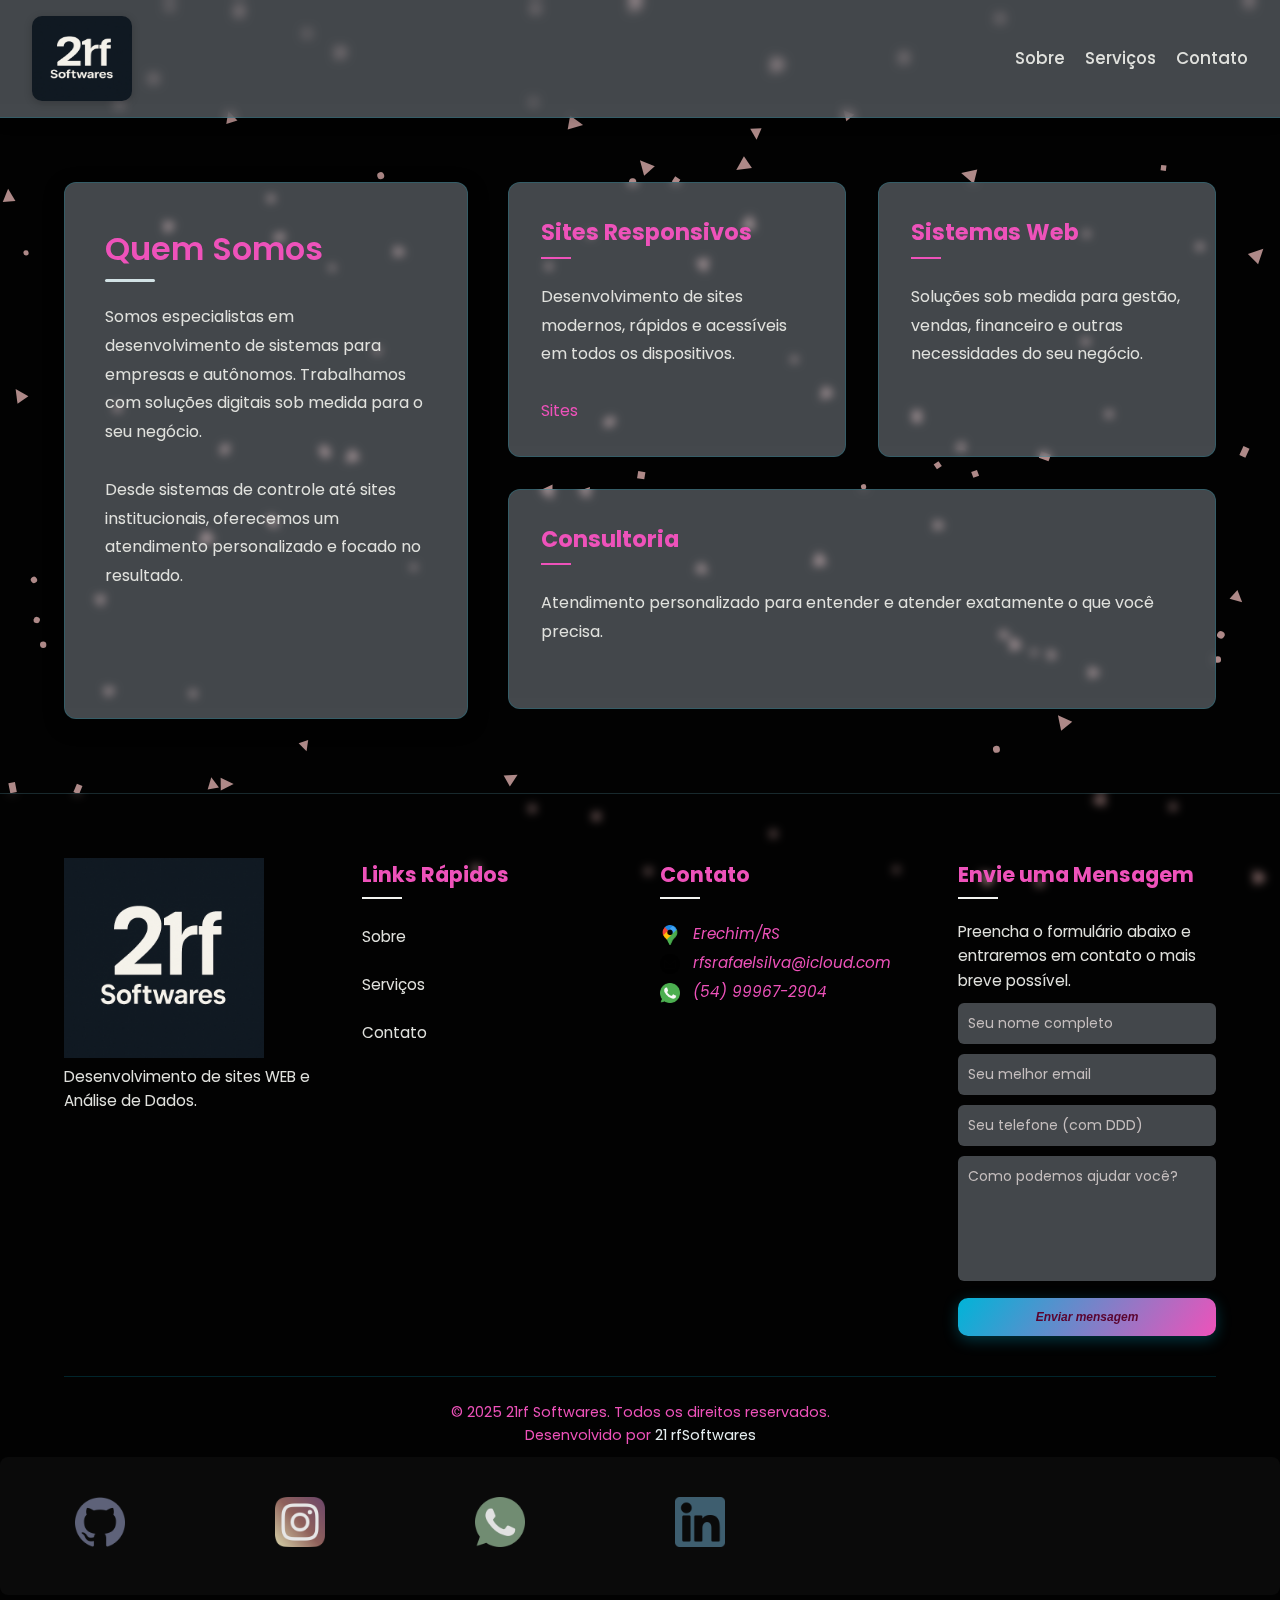
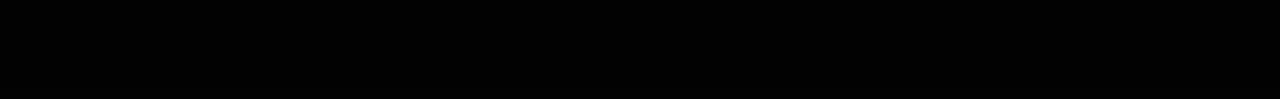
<file: index.html>
<!-- index.html -->
<!DOCTYPE html>
<html lang="pt-BR">
<head>
  <meta charset="UTF-8" />
  <meta name="viewport" content="width=device-width, initial-scale=1.0" />
  <meta name="description" content="21rf Softwares - Desenvolvimento de sistemas e sites personalizados para empresas e autônomos. Atendimento especializado e soluções digitais sob medida." />
  <meta name="keywords" content="desenvolvimento de sistemas, sites personalizados, soluções digitais, consultoria em TI, 21rf Softwares" />
  <meta name="author" content="Rafael da Silva - 21rf Softwares" />
  <meta name="theme-color" content="#ffffff" />
  <link rel="icon" href="assets/favicon.ico" type="image/x-icon" />
  <link rel="apple-touch-icon" href="assets/apple-touch-icon.png" />
  <link rel="manifest" href="assets/manifest.json" />
  <meta name="mobile-web-app-capable" content="yes" />
  <meta name="apple-mobile-web-app-capable" content="yes" />
  <meta name="apple-mobile-web-app-status-bar-style" content="default" />
  <meta name="msapplication-TileColor" content="#ffffff" />
  <meta name="msapplication-TileImage" content="assets/mstile-150x150.png" />
  <meta name="twitter:card" content="summary_large_image" />
  <meta name="twitter:title" content="21rf Softwares - Desenvolvimento de Sistemas e Sites" />
  <meta name="twitter:description" content="Especialistas em soluções digitais sob medida para empresas e autônomos. Atendimento personalizado e foco no resultado." />
  <meta name="twitter:image" content="assets/twitter-image.jpg" />
  <meta property="og:title" content="21rf Softwares - Desenvolvimento de Sistemas e Sites" />
  <meta property="og:description" content="Especialistas em soluções digitais sob medida para empresas e autônomos. Atendimento personalizado e foco no resultado." />
  <meta property="og:image" content="assets/og-image.jpg" />
  <meta property="og:url" content="https://21rf-softwares.vercel.app/" />
  <meta property="og:type" content="website" />
  <meta property="og:site_name" content="21rf Softwares" />
  <meta property="og:locale" content="pt_BR" />
  <title>21rf Softwares</title>
  <link rel="stylesheet" href="style.css" />
  <link href="https://fonts.googleapis.com/css2?family=Poppins:wght@300;600&display=swap" rel="stylesheet">
</head>
<body>
  <canvas id="canvas-bg"></canvas>
  <header class="topo">
    <img src="Logo 21 rfSoft.png" alt="Logo 21rf Softwares" class="logo" width="100" height="150" />
    
    <nav class="menu">
      <ul>
        <li><a class="links_navegação" href="#sobre">Sobre</a></li>
        <li><a class="links_navegação"  href="#servicos">Serviços</a></li>
        <li><a class="links_navegação" href="#contato">Contato</a></li>
      </ul>
    </nav>
  </header>

  <main class="conteudo container">
    <section id="sobre" class="esquerda">
      <h2>Quem Somos</h2>
      <p>Somos especialistas em desenvolvimento de sistemas para empresas e autônomos. Trabalhamos com soluções digitais sob medida para o seu negócio.</p>
      <p>Desde sistemas de controle até sites institucionais, oferecemos um atendimento personalizado e focado no resultado.</p>
    </section>
    <section id="servicos" class="servicos container">
      <div class="servico">
        <h3>Sites Responsivos</h3>
        <p>Desenvolvimento de sites modernos, rápidos e acessíveis em todos os dispositivos.</p>
        <a class="links_navegação" href="https://21rf-softwares-projeto-sites-full.vercel.app/" target="_blank" rel="noopener noreferrer">Sites</a>
      </div>
      <div class="servico">
        <h3>Sistemas Web</h3>
        <p>Soluções sob medida para gestão, vendas, financeiro e outras necessidades do seu negócio.</p>
      </div>
      <div class="servico">
        <h3>Consultoria</h3>
        <p>Atendimento personalizado para entender e atender exatamente o que você precisa.</p>
      </div>
    </section>
  </main>

  <footer class="rodape">
    <div class="container">
      <div class="footer-grid">
        <!-- Coluna 1: Logo e descrição -->
        <div class="footer-col">
          <img src="assets/Logo 21 rfSoft.png" alt="21 rfSoftwares" width="200" class="footer-logo">
          <p class="footer-about">Desenvolvimento de sites WEB e Análise de Dados.</p>
        </div>

        <!-- Coluna 2: Links rápidos -->
        <div class="footer-col">
          <h4>Links Rápidos</h4>
          <ul class="footer-links">
            <li><a class="links_navegação" href="#sobre"rel="noopener noreferrer">Sobre</a></li>
            <li><a class="links_navegação" href="#servicos"rel="noopener noreferrer">Serviços</a></li>
            <li><a class="links_navegação" href="#contato"rel="noopener noreferrer">Contato</a></li>
          </ul>
        </div>

        <!-- Coluna 3: Contato -->
        <div class="footer-col">
          <h4>Contato</h4>
          <address class="footer-contact">
            <p>
                <a class="links_navegação" href="https://www.google.com/maps/place/R.+Erechim,+RS" target="_blank" rel="noopener noreferrer">
                  <img src="assets/google-maps.png" alt="Endereço" width="20">
                  Erechim/RS
                </a>
            </p>
            <a class="links_navegação" href="mailto:rfsrafaelsilva@icloud.com" target="_blank" rel="noopener noreferrer"><img src="assets/email.png" alt="Email" width="20"> rfsrafaelsilva@icloud.com</a>
            <p><a class="links_navegação" href="https://wa.me/55549996772904" target="_blank" rel="noopener noreferrer" ><img src="assets/wathsapp_icon.png" alt="Telefone" width="20"> (54) 99967-2904</a></p>


          </address>
        </div>

        <!-- Coluna 4: Formulário de contato -->
        <div class="footer-col" id="contato">
          <h4>Envie uma Mensagem</h4>
            <form class="contact-form" action="https://formspree.io/f/myzjzjkb" method="POST" target="_blank" rel="noopener noreferrer">
              <p>Preencha o formulário abaixo e entraremos em contato o mais breve possível.</p>
              <div class="form-group">
                <input class="input-estilizado" type="text" name="nome" placeholder="Seu nome completo" required>
              </div>
              <div class="form-group">
                <input class="input-estilizado" type="email" name="email" placeholder="Seu melhor email" required>
              </div>
              <div class="form-group">
                <input class="input-estilizado" type="tel" name="telefone" placeholder="Seu telefone (com DDD)">
              </div>
              <div class="form-group">
                <textarea class="input-estilizado" name="mensagem" placeholder="Como podemos ajudar você?" rows="5" required></textarea>
              </div>

              <!-- Hidden inputs do Formspree -->
              <input type="hidden" name="_subject" value="Novo contato do site 21rf Softwares">
              <input type="hidden" name="_autoresponse" value="Obrigado por entrar em contato! Em breve retornaremos com uma resposta.">
              <input type="hidden" name="_language" value="pt">
              <input type="hidden" name="_next" value="https://rafaeldasilva1984.github.io/21rfSoftwaresPage/">
              <input type="text" name="_gotcha" style="display:none">

              <button type="submit" class="btn btn-primary">Enviar mensagem</button>
            </form>



        </div>
      </div>

      <!-- Rodapé inferior -->
      <div id="footer-bottom">
        <p>&copy; 2025 21rf Softwares. Todos os direitos reservados.</p>
        <p>Desenvolvido por <a class="links_navegação "href="https://www.linkedin.com/in/rafael-da-silva-rfs-desenvolvedor/" target="_blank" rel="noopener noreferrer">21 rfSoftwares</a></p>
      </div>
    </div>
    <!--<div class="section-header">
                            <h2 class="section-title">Empresas Parceiras</h2>                
                    </div>-->
                    <div class="footer-carousel">
                        <div class="carousel-wrapper">
                            <div class="carousel-track">                         
                                    <div class="carousel-item">                                       
                                        <a href="https://github.com/RafaelDaSilva1984" target="_blank" rel="noopener noreferrer">
                                          <img src="assets/github_icon.png" alt="Logo Empresa 2" width="50" height="50" />                                          
                                        </a>
                                        <span class="tooltip-text"></span>
                                    </div>
                                    <div class="carousel-item">                                        
                                        <a href="https://instagran.com/raffaeldasillva" target="_blank" rel="noopener noreferrer">
                                          <img src="assets/instagran_icon.png" alt="Logo Empresa 3" width="50" height="50" />
                                        </a>
                                        <span class="tooltip-text"></span>
                                    </div>
                                    <div class="carousel-item">                                        
                                        <a class="links_navegação" href="https://wa.me/5554996772904" target="_blank" rel="noopener noreferrer" >
                                          <img src="assets/wathsapp_icon.png" alt="Logo Empresa 4" width="50" height="50" />
                                        </a>
                                        <span class="tooltip-text"></span>
                                    </div>
                                    <div class="carousel-item">                                        
                                        <a href="https://www.linkedin.com/in/rafael-da-silva-rfs-desenvolvedor/" target="_blank" rel="noopener noreferrer">
                                          <img src="assets/Linkedin_Icon.png" alt="Logo Empresa 5" width="50" height="50" />                                          
                                        </a>
                                        <span class="tooltip-text"></span>
                                    </div>                                                                         
                                    </div>
                            </div>
                      </div>
  </footer>
  <script src="script.js" defer></script>
</body>
</html>
</file>
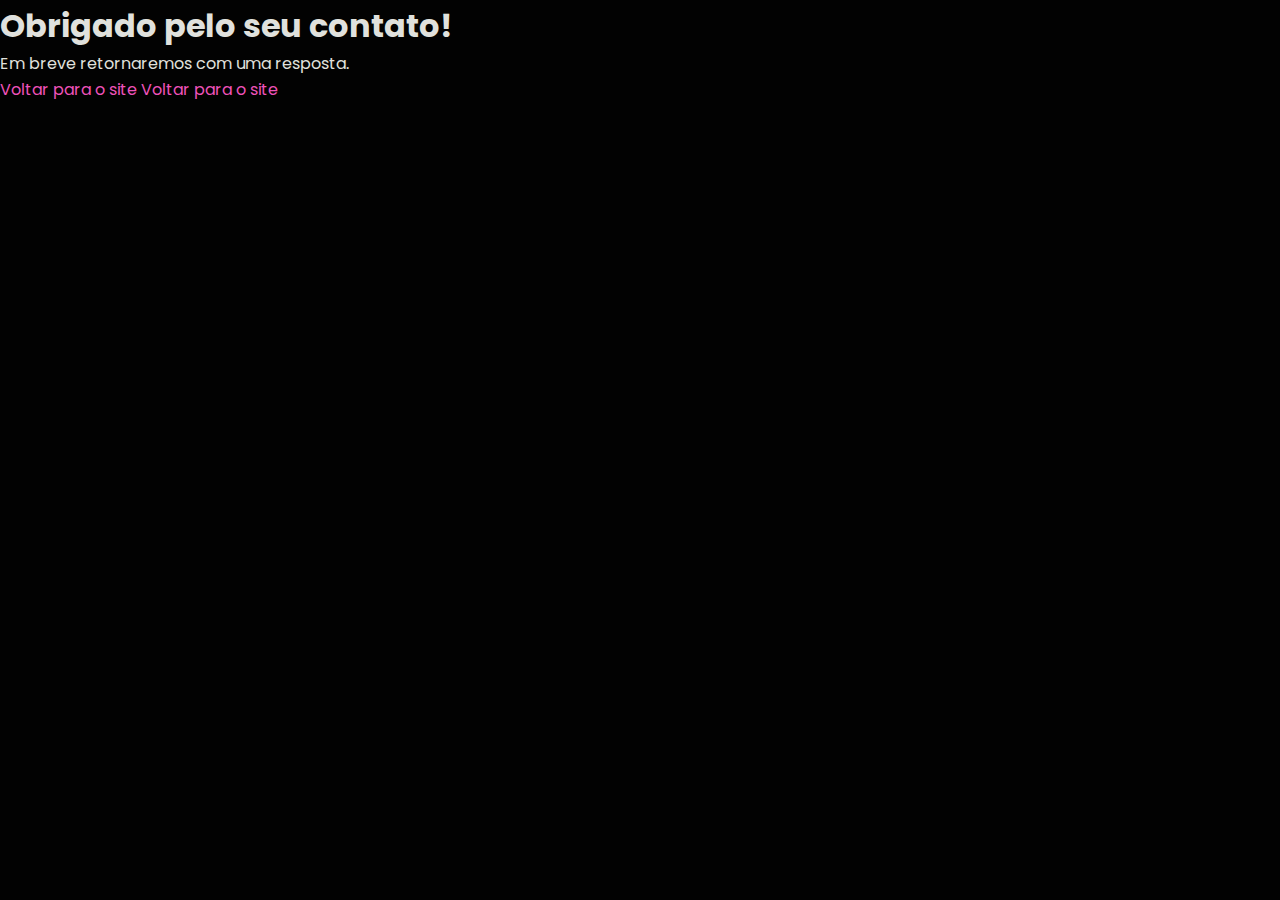
<file: obrigado.html>
<!-- obrigado.html -->
<!DOCTYPE html>
<html lang="pt-BR">
<head>
  <meta charset="UTF-8" />
  <meta name="viewport" content="width=device-width, initial-scale=1.0" />
  <title>Mensagem Enviada</title>
  <link rel="stylesheet" href="style.css" />
  <link href="https://fonts.googleapis.com/css2?family=Poppins:wght@300;600&display=swap" rel="stylesheet">
</head>
<body>
  <main class="mensagem">
    <h1>Obrigado pelo seu contato!</h1>
    <p>Em breve retornaremos com uma resposta.</p>
    <a class="botao-voltar" href="index.html">Voltar para o site</a>
    <a class="botao-voltar" href="https://rafaeldasilva1984.github.io/21rfSoftwaresPage/">Voltar para o site</a>

  </main>
</body>
</html>
</file>
<file: style.css>
/* Reset básico */
* {
  margin: 0;
  padding: 0;
  box-sizing: border-box;
}

html {
  scroll-behavior: smooth;
  scroll-padding: 10.5rem; /* Adiciona um espaçamento suave ao rolar */
}

body {
  font-family: 'Poppins', sans-serif;
  background: rgb(2, 2, 2); 
  color: #e0e1dd;
  line-height: 1.6;
  position: relative;
  min-height: 100vh;
  
}
a, .links_navegacao{
  color:#ee52ba; /* Cor do link */
  text-decoration: none;
  transition: color 0.3s ease; /* Transição suave para a cor */
}

a:focus-visible,
.btn:focus-visible {
  outline: 2px solid var(--rosa-principal);
  outline-offset: 2px;
}

a.links_navegação_main:hover::after { 
  content: " Clique Aqui"; /* Texto adicional ao passar o mouse */
  position: absolute;
  bottom: -2px; /* Ajusta a posição do texto */
  left: 15%;
  transform: translateX(-50%);
  background-color: rgba(100, 180, 216, 0.4); /* Fundo semi-transparente */
  color: #f6f1f4; /* Cor do texto */
  padding: 5px 10px; /* Espaçamento interno */
  border-radius: 5px; /* Bordas arredondadas */
  font-size: 0.7rem; /* Tamanho da fonte */
  display: inline-block; /* Permite definir largura e altura */


  
}
a.links_navegação_footer:hover::after { content: " Clique Aqui"; /* Texto adicional ao passar o mouse */
  position: absolute;
  bottom: -2px; /* Ajusta a posição do texto */
  left: 63.5%;
  transform: translateX(-50%);
  background-color: rgba(100, 180, 216, 0.2); /* Fundo semi-transparente */
  color: #f1f1f6; /* Cor do texto */
  padding: 5px 10px; /* Espaçamento interno */
  border-radius: 5px; /* Bordas arredondadas */
  font-size: 0.7rem; /* Tamanho da fonte */
  display: inline-block; /* Permite definir largura e altura */
  box-shadow: 0 2px 10px rgba(0, 0, 0, 0.2); /* Sombra sutil */
  
}

/* Canvas Background */
#canvas-bg {
  position: fixed;
  top: 0;
  left: 0;
  width: 100%;
  height: 100%;
  z-index: -1;
  opacity: 0.70; 
  pointer-events: none; /* Permite interação com elementos abaixo */
}

/* Container padrão */
.container {
  width: 90%;
  max-width: 1200px;
  margin: auto;
  position: relative; /* Garante que fique acima do canvas */
}

/* Topo fixo com efeito vidro */
.topo {  
  position: sticky;
  top: 0;
  background: rgba(220, 232, 246, 0.3); 
  backdrop-filter: blur(6px); 
  -webkit-backdrop-filter: blur(6px);
  display: flex;
  justify-content: space-between;
  align-items: center;
  padding: 1rem 2rem;
  z-index: 1000;
  border-bottom: 1px solid rgba(0, 180, 216, 0.2); /* Borda mais visível */
  box-shadow: 0 2px 15px rgba(0, 0, 0, 0.2); /* Sombra sutil */
  
}

.logo {
  height: 85px;
  border-radius: 10px;
  transition: transform 0.3s, box-shadow 0.3s;
  box-shadow: 0 2px 8px rgba(0, 0, 0, 0.2);
}

.logo:hover {
  transform: scale(1.05);
  box-shadow: 0 4px 12px rgba(0, 180, 216, 0.3);
}

/* Menu */
.menu ul {
  display: flex;
  list-style: none;
  gap: 2rem;

}

.menu a {
  color: #e0e1dd;
  text-decoration: none;
  font-weight: 500;
  position: relative;
  padding: 0.5rem 0;
  transition: all 0.3s ease;
  font-size: 1.05rem;
}

.menu a::after {
  content: "";
  position: absolute;
  width: 0%;
  height: 2px;
  bottom: 0;
  left: 0;
  background: #c9e5ea;
  transition: width 0.3s ease-in-out;
}

.menu a:hover {
  color: #ee52ba;
  text-shadow: 0 0 10px rgba(0, 180, 216, 0.3);
}

.menu a:hover::after {
  width: 100%;
}


/* Conteúdo principal */
.conteudo {
  padding: 4rem 0; 
  display: flex;
  flex-wrap: wrap;
  gap: 2.5rem; 
}

/* Seção Quem Somos */
.esquerda {
  flex: 1 1 350px;
  background: rgba(220, 232, 246, 0.3); 
  padding: 2.5rem; 
  border-radius: 12px; /* Bordas mais arredondadas */
  box-shadow: 0 6px 20px rgba(0, 0, 0, 0.4); /* Sombra mais pronunciada */
  border: 1px solid rgba(0, 180, 216, 0.2); /* Borda mais visível */
  backdrop-filter: blur(5px); /* Efeito vidro sutil */
  -webkit-backdrop-filter: blur(5px);
  transition: transform 0.3s, box-shadow 0.3s;
}

.esquerda:hover {
  transform: translateY(-3px);
  box-shadow: 0 8px 25px rgba(0, 0, 0, 0.5);
  background: rgba(27, 38, 59, 0.95);
}

.esquerda h2 {
  color: #ee52ba;
  margin-bottom: 1.8rem;
  font-weight: 600;
  font-size: 2rem;
  position: relative;
  display: inline-block;
}

.esquerda h2::after {
  content: "";
  position: absolute;
  bottom: -8px;
  left: 0;
  width: 50px;
  height: 3px;
  background: #d2e2e5;
  border-radius: 3px;
}

.esquerda p {
  color: #e0e1dd;
  margin-bottom: 1.8rem;
  line-height: 1.8; 
}

/* Serviços */
.servicos {
  flex: 2 1 600px;
  display: flex;
  gap: 2rem; 
  flex-wrap: wrap;
  
}

.servico {
  flex: 1 1 250px;
  background: rgba(220, 232, 246, 0.3); 
  padding: 2rem; 
  border-radius: 12px;
  transition: all 0.4s ease;
  border: 1px solid rgba(0, 180, 216, 0.2);
  backdrop-filter: blur(5px);
  -webkit-backdrop-filter: blur(5px);
   position: relative;
}

.servico:hover {
  transform: translateY(-8px); /* Efeito mais pronunciado */
  box-shadow: 0 12px 30px rgba(0, 0, 0, 0.6);
  background: rgba(27, 38, 59, 0.95);
  border-color: rgba(0, 180, 216, 0.4);
 
}

.servico h3 {
  color: #ee52ba;
  margin-bottom: 1.5rem;
  font-size: 1.4rem;
  position: relative;
  padding-bottom: 0.5rem;
  
}

.servico h3::after {
  content: "";
  position: absolute;
  bottom: 0;
  left: 0;
  width: 30px;
  height: 2px;
  background:#ee52ba;
}

.servico p {
  color: #e0e1dd;
  margin-bottom: 1.8rem;
  line-height: 1.8;
}

/* Estilização de Botões */
.btn {
  display: inline-block;
  background: linear-gradient(135deg, #4ad6f1, #0096c7); /* Gradiente sutil */
  color: #fff;
  padding: 0.9rem 2rem;
  border-radius: 8px;
  text-decoration: none;
  font-weight: 600;
  border: none;
  cursor: pointer;
  transition: all 0.3s ease;
  box-shadow: 0 4px 15px rgba(0, 180, 216, 0.3);
  position: relative;
  overflow: hidden;
  z-index: 1;
}

.btn::before {
  content: "";
  position: absolute;
  top: 0;
  left: 0;
  width: 100%;
  height: 100%;
  background: linear-gradient(135deg, #79d2e4, #00b4d8);
  opacity: 0;
  transition: opacity 0.3s;
  z-index: -1;
}

.btn:hover {
  transform: translateY(-3px);
  box-shadow: 0 6px 20px rgba(0, 180, 216, 0.4);
}

.btn:hover::before {
  opacity: 1;
}

.btn-outline {
  background: transparent;
  border: 2px solid #ee52ba;
  color: #ee52ba;
  box-shadow: none;
}

.btn-outline:hover {
  background: rgba(0, 180, 216, 0.15);
  color: #ee52ba;
  border-color:#ee52ba;
}

.btn-block {
  display: block;
  width: 100%;
  text-align: center;
}

/* Rodapé */
.rodape {
  
  padding: 4rem 0 1.5rem;
  color: #e0e1dd;
  font-size: 0.95rem;
  position: relative;
  backdrop-filter: blur(5px);
  -webkit-backdrop-filter: blur(5px);
  border-top: 1px solid rgba(115, 202, 219, 0.2);
}

.footer-grid {
  display: grid;
  grid-template-columns: repeat(auto-fit, minmax(250px, 1fr));
  gap: 2.5rem;
  margin-bottom: 2.5rem;
}

.footer-col h4 {
  color: #ee52ba;
  margin-bottom: 1.8rem;
  font-size: 1.3rem;
  position: relative;
  display: inline-block;
}

.footer-col h4::after {
  content: "";
  position: absolute;
  bottom: -8px;
  left: 0;
  width: 40px;
  height: 2px;
  background: #f2f3f0;
}

.footer-links,
.footer-col address {
  list-style: none;
  padding: 0;
  line-height: 1.9;
}

.footer-links li {
  margin-bottom: 0.8rem;
}

.footer-links a {
  color: #e0e1dd;
  text-decoration: none;
  transition: all 0.3s;
  display: inline-block;
  padding: 0.2rem 0;
}

.footer-links a:hover {
  color: #ee52ba;
  transform: translateX(5px);
  
}

.footer-contact img {
  vertical-align: middle;
  margin-right: 0.5rem;
  transition: transform 0.3s;
}

.footer-contact a:hover img {
  transform: scale(1.1);
}
.container{
  margin-bottom: 10px;
}

/* Formulário */
.footer-form input,
.footer-form textarea {
  width: 100%;
  background: rgba(220, 232, 246, 0.3);
  color: #fff;
  border: 1px solid rgba(0, 180, 216, 0.3);
  padding: 1rem;
  margin-bottom: 1.2rem;
  border-radius: 8px;
  transition: all 0.3s;
  font-family: 'Poppins', sans-serif;
}

.footer-form input::placeholder,
.footer-form textarea::placeholder {
  color: #a8b2d1;
}


.footer-form input:focus,
.footer-form textarea:focus {
  outline: none;
  border-color: #ee52ba;
  background: rgba(187, 203, 222, 0.5);
  box-shadow: 0 0 0 2px rgba(0, 180, 216, 0.2);
  
}

.footer-form textarea {
  min-height: 120px;
  resize: vertical;
  
}



.footer-form input[type="submit"] {
  background: linear-gradient(135deg, #00b4d8, #ee52ba);
  color: #fff;
  font-weight: 600;
  border: none;
  cursor: pointer;
  transition: all 0.3s;
  padding: 1rem 2rem;
  border-radius: 8px;
  box-shadow: 0 4px 15px rgba(0, 180, 216, 0.3);
}

.footer-form input[type="submit"]:hover {
  background: linear-gradient(135deg, #ee52ba, #00b4d8);
  transform: translateY(-3px);
  box-shadow: 0 6px 20px rgba(0, 180, 216, 0.4);
}

/* Rodapé inferior */
#footer-bottom {
  border-top: 1px solid rgba(0, 180, 216, 0.2);
  text-align: center;
  padding-top: 1.5rem;
  font-size: 0.9rem;
  color: #ee52ba;
}

#footer-bottom a {
  color: #e5eef0;
  text-decoration: none;
  transition: all 0.3s;
}

#footer-bottom a:hover {
  color: #f8d5ec;
  text-decoration: underline;
}

/* Carrossel de logos */
.footer-carousel {    
  padding: 15px 0;
  overflow: hidden;
  background: rgba(85, 86, 87, 0.1); 
  backdrop-filter: blur(1px); 
  -webkit-backdrop-filter: blur(1px);
  margin-bottom: 5rem;
  border-radius: 8px;
}

.carousel-wrapper {
  display: flex;
  align-items: center;
}

.carousel-track {
  display: flex;
  animation: scroll 30s linear infinite;
  width: max-content;
  
}

.carousel-item {
  flex: 0 0 auto;
  margin: 0 50px;
  padding: 25px;
  transition: all 0.3s;
  
}

.carousel-item:hover {
  transform: scale(0.75);
  animation-play-state: paused;  
  box-shadow: 0 6px 30px rgba(0, 180, 216, 0.5);  
  background: rgba(27, 38, 59, 0.95);
  border-radius: 8px;
  border: 1px solid rgba(0, 180, 216, 0.4); 
    
}

.carousel-item img {
  height: 50px;
  filter: grayscale(70%) brightness(0.9);
  transition: all 0.3s;
  object-fit: contain;
}

.carousel-item:hover img {
  filter: grayscale(0%) brightness(1.1);
}

@keyframes scroll {
  0% {
    transform: translateX(100%);
  }
  100% {
    transform: translateX(-100%);
  }
}

/* Responsivo */
@media (max-width: 768px) {
  .menu ul {
    flex-direction: column;
    gap: 1.5rem;
    align-items: center;
  }

  .conteudo {
    flex-direction: column;
    padding: 2.5rem 0;
    gap: 2rem;
  }

  .servicos {
    flex-direction: column;
    gap: 1.5rem;
  }
   .topo {
    flex-direction: column;
    gap: 1.5rem;
    padding: 1.5rem;
    text-align: center;
  }

  
  .logo {
    height: 85px;
  }

  .esquerda, .servico {
    padding: 1.8rem;
  }

  .footer-grid {
    grid-template-columns: 1fr;
    gap: 1rem;
    margin: auto;
    /*place-items: center;*/
    
  }
 

  .carousel-item {
    margin: 0 25px;
  }
}
@media (max-width: 768px) {
  .conteudo {
    flex-direction: column;
    align-items: stretch;
  }

  .esquerda,
  .servicos,
  .servico
   {
    flex: 1 1 100%;
    width: 100%;
  }
}


@media (max-width: 480px) {
  .btn {
    padding: 0.8rem 1.5rem;
    font-size: 0.9rem;
  }

  .esquerda h2, .servico h3 {
    font-size: 1.5rem;
  }

  .footer-form input, 
  .footer-form textarea {
    padding: 0.8rem;
    
  }
  
  a.links_navegação_footer, a.links_navegação_main {
  position: relative; /* Necessário para o posicionamento do pseudo-elemento */
  display: inline-block; /* Permite que o pseudo-elemento funcione corretamente */
  padding-bottom: 32px; /* Espaço para o pseudo-elemento */
}

}


.carousel-item {
  position: relative;
  text-align: center;
}

.tooltip-text {
    position: absolute;
  bottom: -25px;
  left: 50%;
  transform: translateX(-50%);
  background-color: #333;
  color: #fff;
  padding: 4px 8px;
  border-radius: 4px;
  font-size: 12px;
  white-space: nowrap;
  display: none; /* padrão oculto */
  z-index: 10;
}

.contact-form {
  display: flex;
  flex-direction: column;
  gap: 10px;
  max-width: 300px;
  width: 100%;
}

.contact-form .form-group {
  width: 100%;
}

.contact-form input,
.contact-form textarea {
  width: 100%;
  padding: 10px;
  font-size: 14px;
  border: none;
  border-radius: 6px;
  background: rgba(220, 232, 246, 0.3); 
  color: #f5f2f2;
  font-family: 'Poppins', sans-serif;
  box-sizing: border-box;

}

.contact-form input::placeholder,
.contact-form textarea::placeholder {
  color: #c5bebe;  
}

.contact-form textarea {
  resize: none;
}



.contact-form .btn {
  background: linear-gradient( -55deg, #ee52ba, #00b4d8);
  border: none;
  padding: 12px;
  color:#5a042f;
  font-style: italic;
  font-size: 12px;
  border-radius: 10px;
  cursor: pointer;
  transition: background 0.3s ease;
  
}

.contact-form .btn:hover {
  background:linear-gradient(55deg,#f5f2f2 ,#011420 ,#054d5c );   
  color:#222121;
}
/* Menu padrão desktop */
.menu ul {
  display: flex;
  list-style: none;
  gap: 20px;
}

/* Ícone hambúrguer */
.hamburger {
  display: none;
  flex-direction: column;
  cursor: pointer;
  gap: 5px;
  z-index: 11;
  border: none;
  background: transparent;
  position: relative;
}

.hamburger span {
  width: 25px;
  height: 3px;
  background: #fff;
  transition: 0.4s;
}

/* Mobile */
@media (max-width: 768px) {
  .hamburger {
    display: flex;
  }

  .menu {
    display: none;
  }

  .menu ul {
    flex-direction: column;
    gap: 15px;
  }

  .menu.active {
    display: flex;
  }

  .hamburger.active span:nth-child(1) {
    transform: rotate(45deg) translate(5px, 5px);
  }

  .hamburger.active span:nth-child(2) {
    opacity: 0;
  }

  .hamburger.active span:nth-child(3) {
    transform: rotate(-45deg) translate(5px, -5px);
  }
  a.links_navegação_footer, a.links_navegação_main {
  position: relative; /* Necessário para o posicionamento do pseudo-elemento */
  display: inline-block; /* Permite que o pseudo-elemento funcione corretamente */
  padding-bottom: 42px; /* Espaço para o pseudo-elemento */
  
}
  }
</file>
